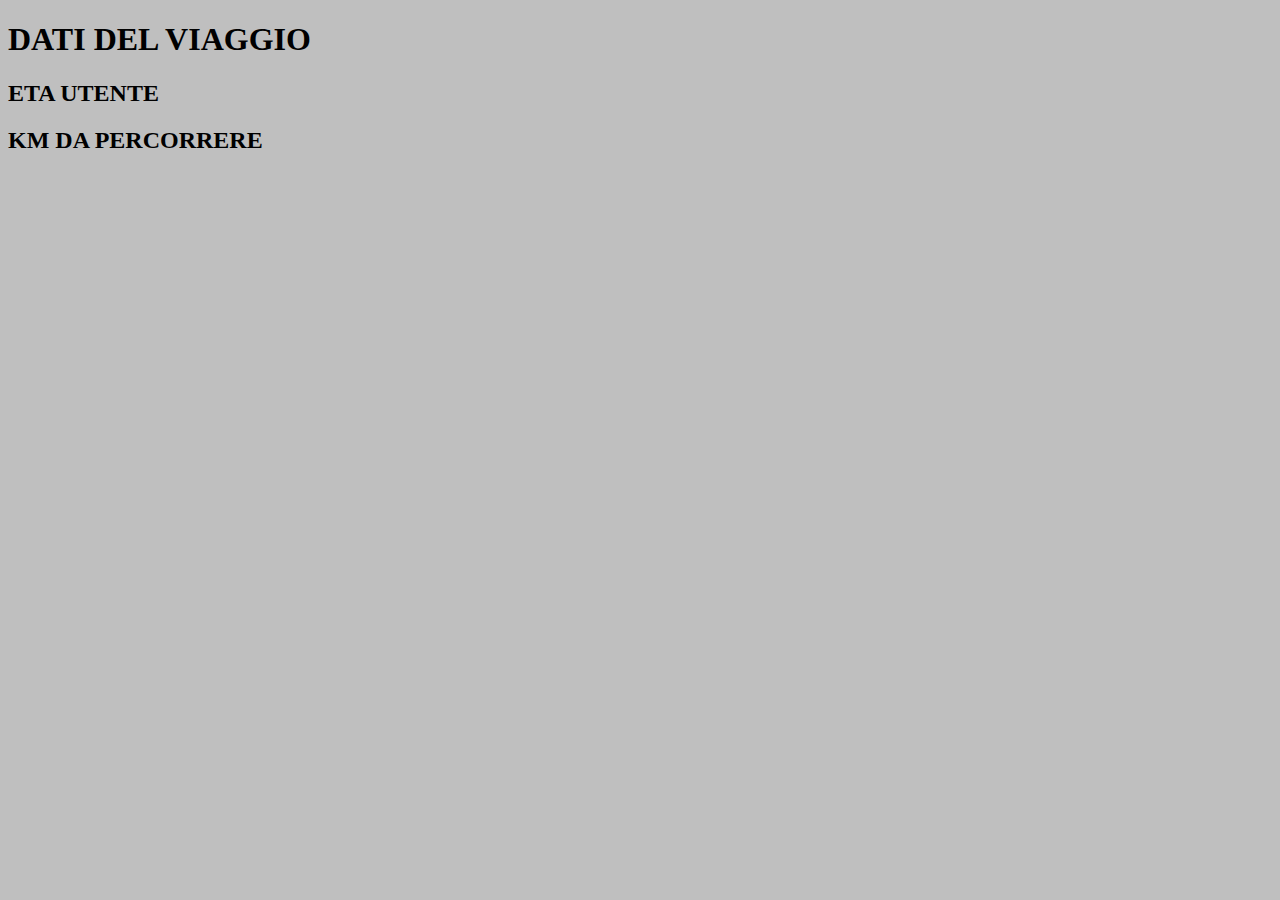
<file: index.html>
<!DOCTYPE html>
<html lang="en">
<head>
    <meta charset="UTF-8">
    <meta http-equiv="X-UA-Compatible" content="IE=edge">
    <meta name="viewport" content="width=device-width, initial-scale=1.0">
    <title>Ticket Train</title>
    <link rel="stylesheet" href="./assets/css/style.css">
</head>
<body>

    <section class="dati_utente">
        <h1>DATI DEL VIAGGIO</h1>
        <h2>ETA UTENTE</h2>
        <h2>KM DA PERCORRERE</h2>
    </section>


    <script src="./assets/js/main.js" ></script>
</body>
</html>
</file>
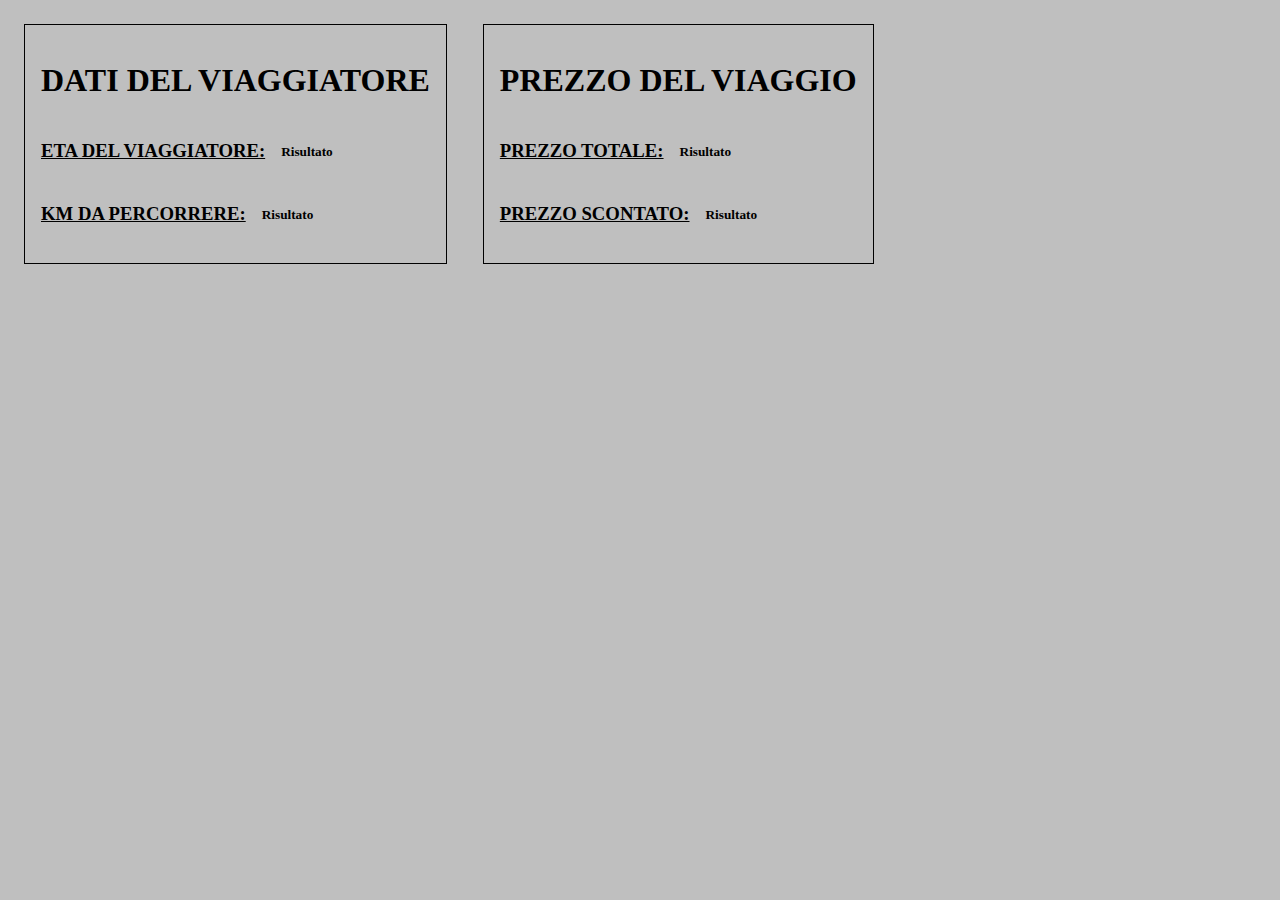
<file: Bonus/index.html>
<!DOCTYPE html>
<html lang="en">
<head>
    <meta charset="UTF-8">
    <meta http-equiv="X-UA-Compatible" content="IE=edge">
    <meta name="viewport" content="width=device-width, initial-scale=1.0">
    <title>Bonus Ticket Train</title>
    <link rel="stylesheet" href="./assets/css/style.css">
</head>
<body>

    <section class="dati_viaggiatore">
        <h1>DATI DEL VIAGGIATORE</h1>
        <div class="d_flex">
            <h3>ETA DEL VIAGGIATORE:</h3>
            <h5 id="user_age">Risultato</h5>
        </div>
        <div class="d_flex">
            <h3>KM DA PERCORRERE:</h3>
            <h5 id="travel_kms">Risultato</h5>
        </div>
    </section>

    <section class="prezzi">
        <h1>PREZZO DEL VIAGGIO</h1>
        <div class="d_flex">
            <h3>PREZZO TOTALE:</h3>
            <h5 id="total_price">Risultato</h5>
        </div>
        <div class="d_flex">
            <h3>PREZZO SCONTATO:</h3>
            <h5 id="price_discount" >Risultato</h5>
        </div>
    </section>

    <script src="./assets/js/main.js" ></script>
</body>
</html>
</file>
<file: assets/css/style.css>
body{
    background-color: #bfbfbf;
}
</file>
<file: Bonus/assets/css/style.css>
body {
    background-color: #bfbfbf;
}

h3 {
    text-decoration: underline;
}

h5 {
    margin-left: 1rem;
    line-height: 1.17rem;
}

.d_flex {
    display: flex;
}

.dati_viaggiatore,
.prezzi {
    border: 1px solid black;
    display: inline-block;
    padding: 1rem;
    margin: 1rem;
}
</file>
